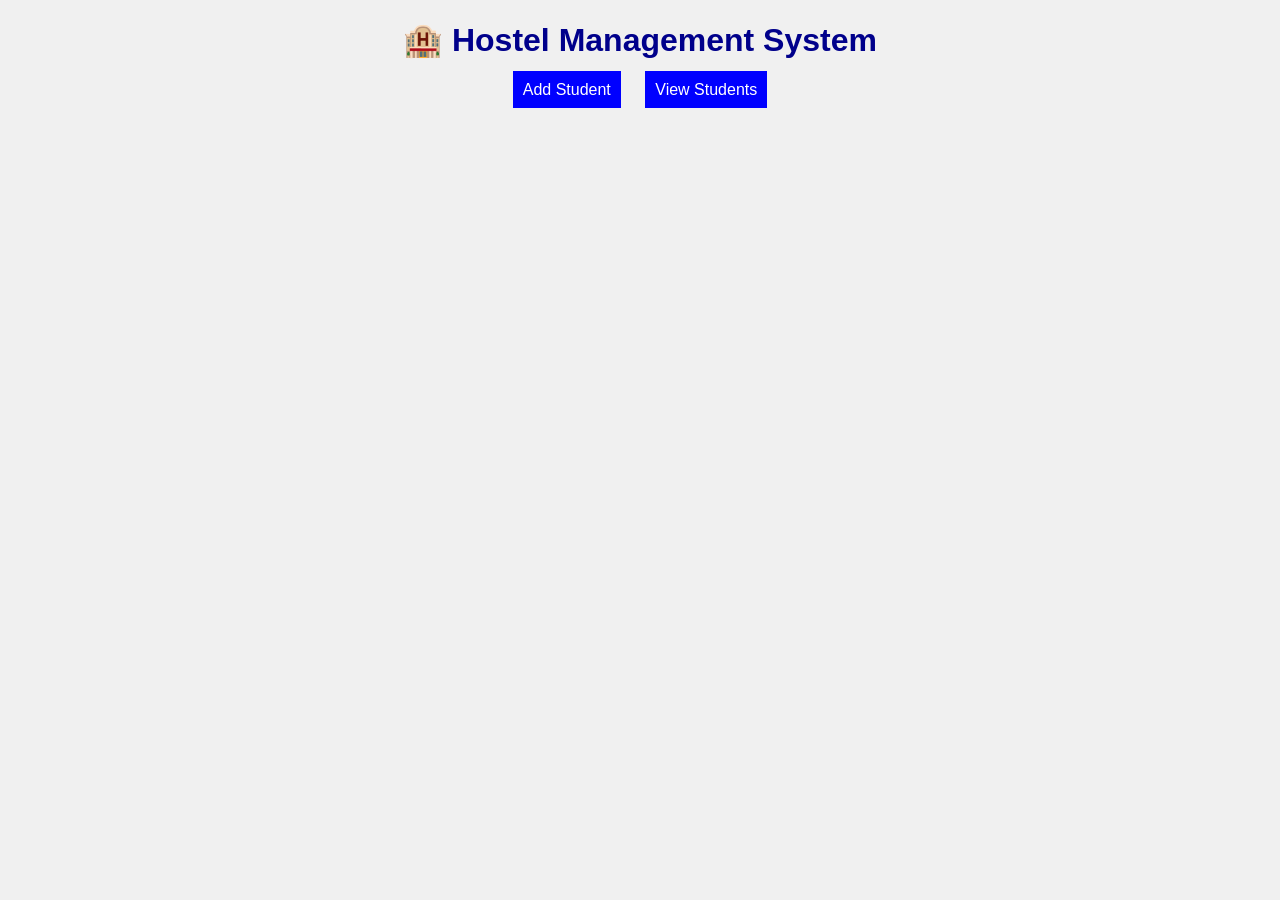
<file: templates/index.html>
<!DOCTYPE html>
<html>
<head>
    <title>Hostel Management</title>
    <link rel="stylesheet" href="/static/style.css">
</head>
<body>

<h1>🏨 Hostel Management System</h1>

<a href="/add">Add Student</a>
<a href="/view">View Students</a>

</body>
</html>
</file>
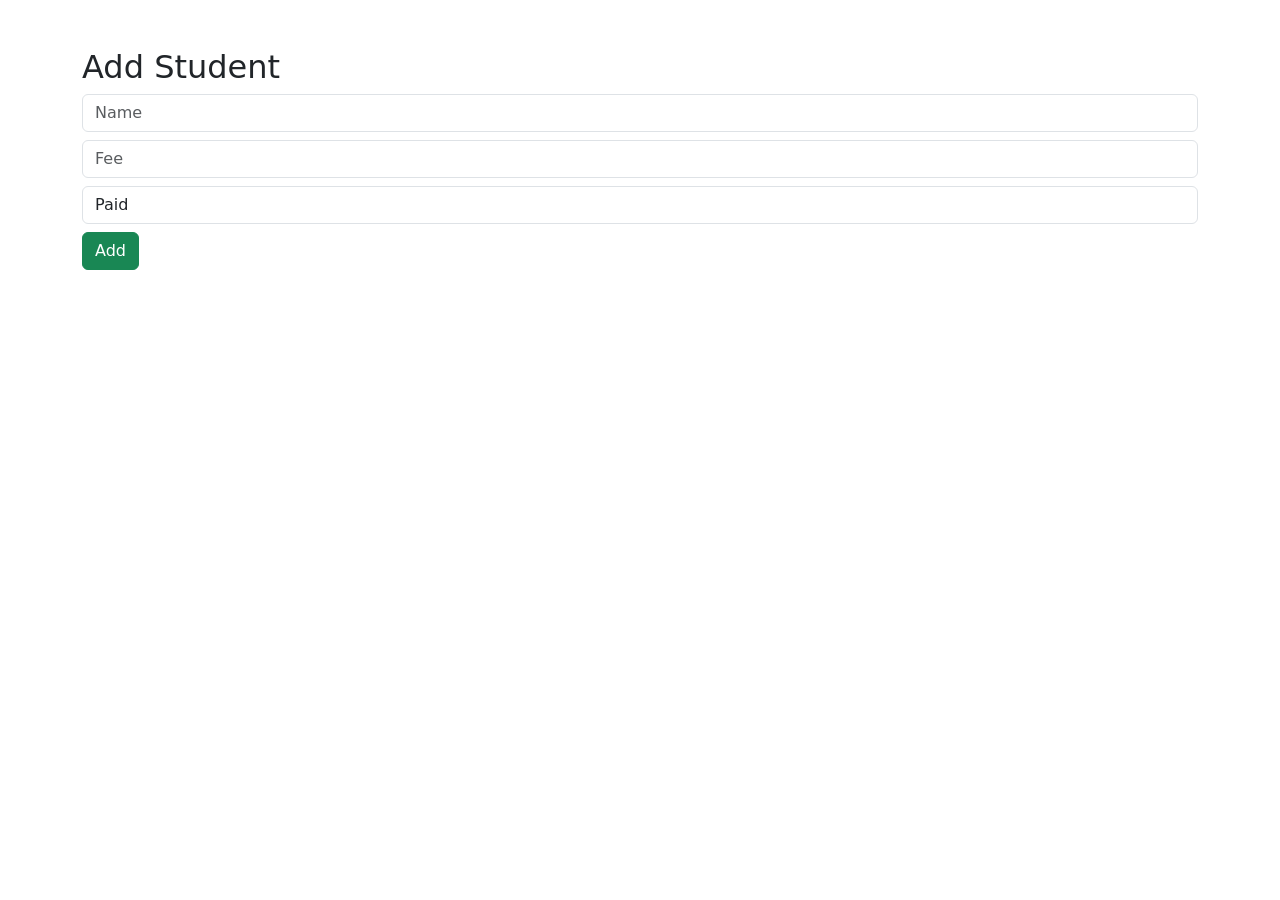
<file: templates/add_student.html>
<!DOCTYPE html>
<html>
<head>
<link href="https://cdn.jsdelivr.net/npm/bootstrap@5.3.0/dist/css/bootstrap.min.css" rel="stylesheet">
</head>

<body class="container mt-5">

<h2>Add Student</h2>

<form method="POST">
<input class="form-control mb-2" name="name" placeholder="Name">
<input class="form-control mb-2" name="fee" placeholder="Fee">

<select name="status" class="form-control mb-2">
<option value="Paid">Paid</option>
<option value="Pending">Pending</option>
</select>

<button class="btn btn-success">Add</button>
</form>

</body>
</html>
</file>
<file: static/style.css>
body {
    font-family: Arial;
    text-align: center;
    background-color: #f0f0f0;
}

h1 {
    color: darkblue;
}

a {
    margin: 10px;
    padding: 10px;
    background-color: blue;
    color: white;
    text-decoration: none;
}
</file>
